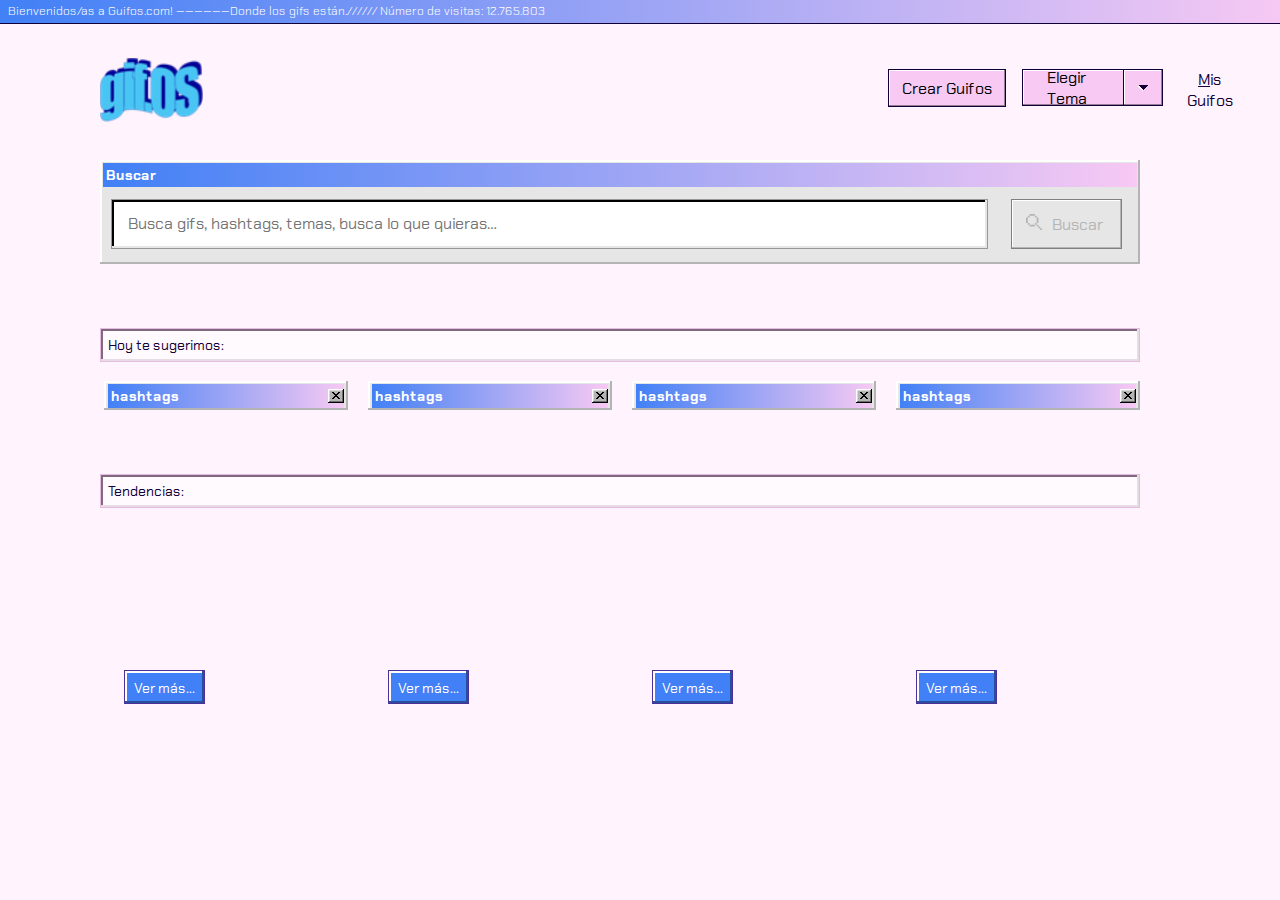
<file: index.html>
<!DOCTYPE html>
<html lang="es">
<head>
    <meta charset="UTF-8">
    <meta name="viewport" content="width=device-width, initial-scale=1.0">
    <meta http-equiv="X-UA-Compatible" content="ie=edge">
    <title>gifOS.com---Donde los gifs están</title>
    <link href="https://fonts.googleapis.com/css?family=Chakra+Petch:400,700,700i&display=swap" rel="stylesheet">
    <link id="estilos" rel="stylesheet" href="style.css">
</head>
<body class="index">
   
    <header>
    <div>
    <h1>Bienvenidos/as a Guifos.com! ——————Donde los gifs están.////// Número de visitas: 12.765.803</h1>
    </div>
    <div class= "encabezado">
        <div class= "imgEncabezado">
        <img class= "arrow" src="assets/arrow.svg" alt="imagen flecha" >
        <img class= "icono" src="assets/gifOF_logo.png" alt="gifOF_logo">
    </div>
        <div class="botones">
            <input class="boton_crear" type="button" value="Crear Guifos">
            <div class= menu>
                <div class="elegir"> <span>
                    Elegir Tema </span>
                    <div id="drop"> <img src="assets/dropdown.svg" alt="boton_drop"></div>
                </div>
                <ul>
                  <li id="day"><a id="temaLinkDay" href="#">Sailor Day</a></li>
                  <li id="night"><a id="temaLinkNight" href="#">Sailor Night</a></li>
                </ul>
            </div>   
             <button id="misGuifos"> <u>M</u>is Guifos</button>
        </div>
    </div>
    </header>
   
    <section class="busqueda">
        <h2 id="titulosBarras">Buscar</h2>
        <div class= "buscar">
            <input id="inputBusqueda" class= "input_buscar" type="text" name="buscar" placeholder="Busca gifs, hashtags, temas, busca lo que quieras…" >
            <button id="buttonBuscar" class="botonBuscar">
                <img id="imagenLupa" src="assets/lupa_inactive.svg" alt="lupa_inactive">Buscar</button>
        </div>
    </section>

    <div id= "resultBusqueda">
        <div id="result1">Texto</div>
        <div id="result2">Texto</div>
        <div id="result3">Texto</div>  
    </div>

    <div id="botonesBusqueda">
        
    </div>

    <section id ="sugerencia">
        <h3 class = "h3_sugerencia">Hoy te sugerimos:</h3>
        <section class="secSugerencia">
        <div class= "imagenesSugerencia" id= "imgsug1">
                <div class="barra">
                   <h2 id="hashtag1">hashtags </h2>
                    <img src="assets/button_close.svg" alt="boton cerrar">
                </div>  
                <input class="verMas1" type="button" value="Ver más..."> 
        </div>
        <div class= "imagenesSugerencia" id= "imgsug2">
            <div class="barra">
               <h2 id="hashtag2">hashtags </h2>
                <img src="assets/button_close.svg" alt="boton cerrar">
            </div>  
            <input class="verMas2" type="button" value="Ver más..."> 
        </div>
        <div class= "imagenesSugerencia" id= "imgsug3">
            <div class="barra">
               <h2 id="hashtag3">hashtags </h2>
                <img src="assets/button_close.svg" alt="boton cerrar">
            </div>  
            <input class="verMas3" type="button" value="Ver más..."> 
        </div>
        <div class= "imagenesSugerencia" id= "imgsug4">
            <div class="barra">
               <h2 id="hashtag4">hashtags </h2>
                <img src="assets/button_close.svg" alt="boton cerrar">
            </div>  
            <input class="verMas4" type="button" value="Ver más..."> 
        </div>
    </section>
    </section>

    <section class ="tendencia">
        <h3 class = "h3_tendencia">Tendencias:</h3>
        <div id= "imagenTendencia"></div>
    </section>

    <section class ="misGifs">
        <h3 class = "h3_tendencia">Mis Guifos</h3>
        <div id= "imagenesGuifos"></div>
    </section>


<script src="javascript.js"></script>
</body>
</html>
</file>
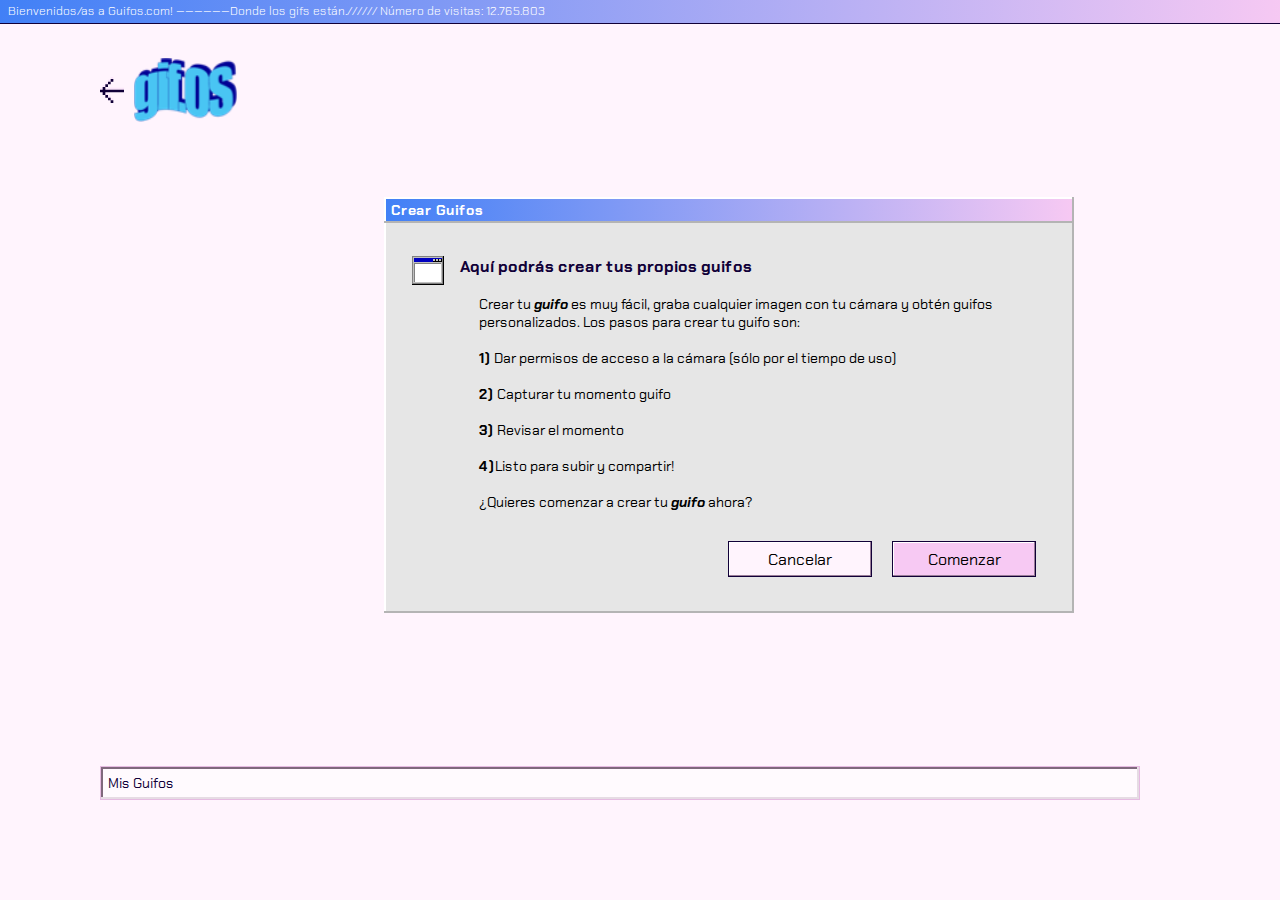
<file: upload.html>
<!DOCTYPE html>
<html lang="es">
<head>
    <meta charset="UTF-8">
    <meta name="viewport" content="width=device-width, initial-scale=1.0">
    <title>Subir Guifo</title>
    <link id="estilos" rel="stylesheet" href="style.css">
    <link href="https://fonts.googleapis.com/css?family=Chakra+Petch:400,700,700i&display=swap" rel="stylesheet">
</head>
<body class= "upload">
    <header>
        <div>
        <h1>Bienvenidos/as a Guifos.com! ——————Donde los gifs están.////// Número de visitas: 12.765.803</h1>
        </div>
        <div class= "encabezado">
            <div class= "imgEncabezado">
            <img class= "arrow" src="assets/arrow.svg" alt="flecha" >
            <img class= "icono" src="assets/gifOF_logo.png" alt="gifOF_logo">
        </div>
        </div>
    </header>

<div class= "winCrear">
    <h2 class="barraCrear">Crear Guifos</h2>
    <section>
        <img src="assets/window.png" alt="ventana">
        <h4 class="h4crear">Aquí podrás crear tus propios guifos</h4>
    </section>
            <p class= "crearTexto"> 
            Crear tu <span class="cursiva">guifo</span>  es muy fácil, graba cualquier imagen con tu cámara y obtén guifos personalizados. Los pasos para crear tu guifo son: <br> <br>
            <span class="negrita">1)</span> Dar permisos de acceso a la cámara (sólo por el tiempo de uso) <br><br>
            <span class="negrita">2)</span> Capturar tu momento guifo <br><br>
            <span class="negrita">3)</span> Revisar el momento <br><br>
            <span class="negrita">4)</span>Listo para subir y compartir! <br><br>
            ¿Quieres comenzar a crear tu <span class="cursiva">guifo</span> ahora?
            </p>
            <input class="botonCancelar" type="button" value="Cancelar">
            <input class="botonComenzar" type="button" value="Comenzar">
</div>

        <section class= "chequeoCaptura">
            <h2><span id= "tituloCaptura">Un Chequeo Antes de Empezar</span><img src="assets/button_close.svg" alt="boton cerrar"></h2> 
            <div class="videoGuifo">
                <video></video>
            </div>
            <div class= "botonesCaptura">
            <button id="btnRepetir">Repetir Captura</button>
            <button id="btnSubir">Subir Guifo</button>
            <button id="btnCancelar">Cancelar</button>
            <button id="btnLink">Copiar Link del Guifo</button>
            <button id="btnListo">Listo</button>
            </div>
            <button class="botonListo">
             <img id="imgRecording" src="assets/recording.svg" alt="lupa_inactive"><span class="spanCaptura">Listo</span></button>
            <button class="botonCapturar">
            <img id="imgCamara" src="assets/camera.svg" alt="lupa_inactive"><span class="spanCaptura">Capturar</span></button>
        </section>  
        
        <section class ="misGifs">
            <h3 id = "h3_tendencia">Mis Guifos</h3>
            <div id= "imagenesGuifos"></div>
        </section>

        <section class= "subiendoGuifo">
            <img id="recuadroGif" src="assets/globe_img.png" alt="imagen globo">
            <h4><span id="titulo1">Estamos subiendo tu guifo...</span></h4>
            <div class="time-bar">
                <span class="square"></span>
                <span class="square"></span>
                <span class="square"></span>
                <span class="square"></span>
                <span class="square"></span>
                <span class="square"></span>
                <span class="square"></span>
                <span class="square"></span>
                <span class="square"></span>
                <span class="square"></span>
                <span class="square"></span>
                <span class="square"></span>
                <span class="square"></span>
                <span class="square"></span>
                <span class="square"></span>
                <span class="square"></span>
            </div>
            <h5>Tiempo restante: 38 años algunos minutos</h5>
        </section>

        <section class="popUp">
            <h4>El enlace del guifo fue copiado con exito!!</h4>
        </section>
    
    <script src="https://www.WebRTC-Experiment.com/RecordRTC.js"></script>
    <script src="upjs.js"></script>
</body>
</html>
</file>
<file: style.css>
* {
  margin: 0px;
  padding: 0px;
  font-family: 'Chakra Petch', sans-serif;
}

.index, .upload {
  background: #FFF4FD;
}

.index.dark, .upload.dark {
  background: #110038;
}

h1 {
  background-image: -webkit-gradient(linear, right top, left top, from(#F7C9F3), to(#4180F6));
  background-image: linear-gradient(270deg, #F7C9F3 0%, #4180F6 100%);
  -webkit-box-shadow: 0 1px 0 0 #110038;
          box-shadow: 0 1px 0 0 #110038;
  font-size: 12px;
  color: white;
  font-weight: 300;
  padding-left: 8px;
  padding-top: 3px;
  padding-bottom: 4px;
  width: 100%;
}

body.dark h1 {
  background-image: -webkit-gradient(linear, right top, left top, from(#EE3EFE), to(#2E32FB));
  background-image: linear-gradient(270deg, #EE3EFE 0%, #2E32FB 100%);
}

.imgEncabezado {
  display: -webkit-box;
  display: -ms-flexbox;
  display: flex;
  -webkit-box-align: center;
      -ms-flex-align: center;
          align-items: center;
}

.imgEncabezado .arrow {
  margin-right: 10px;
  display: none;
}

.encabezado {
  padding-left: 100px;
  padding-right: 140px;
  padding-top: 35px;
  display: -webkit-box;
  display: -ms-flexbox;
  display: flex;
  -webkit-box-align: center;
      -ms-flex-align: center;
          align-items: center;
  -webkit-box-pack: justify;
      -ms-flex-pack: justify;
          justify-content: space-between;
  z-index: 1;
  position: relative;
}

.encabezado .botones {
  display: -webkit-box;
  display: -ms-flexbox;
  display: flex;
  -webkit-box-orient: horizontal;
  -webkit-box-direction: normal;
      -ms-flex-direction: row;
          flex-direction: row;
  -webkit-box-pack: end;
      -ms-flex-pack: end;
          justify-content: flex-end;
  position: relative;
  z-index: 1;
}

.encabezado .icono {
  width: 102.6px;
  height: 64px;
  padding-right: 685.4px;
}

.encabezado input {
  background: #F7C9F3;
  border: 1px solid #110038;
  -webkit-box-shadow: inset -1px -1px 0 0 #997D97, inset 1px 1px 0 0 #FFFFFF;
          box-shadow: inset -1px -1px 0 0 #997D97, inset 1px 1px 0 0 #FFFFFF;
  height: 36px;
  font-size: 16px;
}

body.dark .encabezado input {
  background: #EE3EFE;
  -webkit-box-shadow: inset -1px -1px 0 0 #A72CB3, inset 1px 1px 0 0 #FFFFFF;
          box-shadow: inset -1px -1px 0 0 #A72CB3, inset 1px 1px 0 0 #FFFFFF;
  color: #fffffF;
}

.encabezado input:hover {
  outline: 1px dotted #110038;
  outline-offset: -4px;
  background: #E6BBE2;
}

body.dark .encabezado input:hover {
  background: #CE36DB;
}

.encabezado input:active {
  outline: 1px dotted #110038;
  outline-offset: -4px;
  background: #E6BBE2;
}

.encabezado .boton_crear {
  width: 144px;
  margin-right: 16px;
  height: 38px;
}

.encabezado .menu {
  position: relative;
  height: 36px;
  margin: 0;
  padding: 0;
  background: #E6E6E6;
  -webkit-box-shadow: inset -2px -2px 0 0 #B4B4B4, inset 2px 2px 0 0 #FFFFFF;
          box-shadow: inset -2px -2px 0 0 #B4B4B4, inset 2px 2px 0 0 #FFFFFF;
}

.encabezado .elegir {
  position: relative;
  display: -webkit-box;
  display: -ms-flexbox;
  display: flex;
  -webkit-box-pack: center;
      -ms-flex-pack: center;
          justify-content: center;
  -webkit-box-align: center;
      -ms-flex-align: center;
          align-items: center;
  height: 35px;
  background: #F7C9F3;
  border: 1px solid #110038;
  -webkit-box-shadow: inset -1px -1px 0 0 #997D97, inset 1px 1px 0 0 #FFFFFF;
          box-shadow: inset -1px -1px 0 0 #997D97, inset 1px 1px 0 0 #FFFFFF;
  padding-left: 24px;
}

body.dark .encabezado .elegir {
  background: #EE3EFE;
  -webkit-box-shadow: inset -1px -1px 0 0 #A72CB3, inset 1px 1px 0 0 #FFFFFF;
          box-shadow: inset -1px -1px 0 0 #A72CB3, inset 1px 1px 0 0 #FFFFFF;
  color: #fffffF;
}

.encabezado .elegir #drop {
  border-left: 1px solid #110038;
  border-top: 1px solid #110038;
  border-bottom: 1px solid #110038;
  -webkit-box-shadow: inset -1px -1px 0 0 #997D97, inset 1px 1px 0 0 #FFFFFF;
          box-shadow: inset -1px -1px 0 0 #997D97, inset 1px 1px 0 0 #FFFFFF;
  padding: 0px 14px 0px 14px;
  background: transparent;
  margin-left: 24px;
  height: 35px;
  display: -webkit-box;
  display: -ms-flexbox;
  display: flex;
}

body.dark .encabezado .elegir #drop {
  -webkit-box-shadow: inset -1px -1px 0 0 #A72CB3, inset 1px 1px 0 0 #FFFFFF;
          box-shadow: inset -1px -1px 0 0 #A72CB3, inset 1px 1px 0 0 #FFFFFF;
}

.encabezado .elegir #drop img {
  background: transparent;
  -ms-flex-item-align: center;
      -ms-grid-row-align: center;
      align-self: center;
}

.encabezado ul {
  position: absolute;
  display: none;
  list-style: none;
  color: #110038;
  margin: 0px;
  padding: 0px;
  text-decoration: none;
  z-index: 3;
  height: 104px;
  -webkit-box-shadow: inset -2px -2px 0 0 #B4B4B4, inset 2px 2px 0 0 #FFFFFF;
          box-shadow: inset -2px -2px 0 0 #B4B4B4, inset 2px 2px 0 0 #FFFFFF;
}

.encabezado #temaLinkDay, .encabezado #temaLinkNight {
  text-decoration: none;
  padding: 7px 0px 7px 16px;
  background: transparent;
  color: #110038;
}

body.dark .encabezado #temaLinkNight {
  color: #fffffF;
}

.encabezado .menu:hover > ul {
  display: block;
  background: #E6E6E6;
  width: 100%;
}

body.dark .encabezado .menu:hover > ul {
  background: #B4B4B4;
}

.encabezado .elegir:hover {
  outline: 1px dotted #110038;
  outline-offset: -4px;
  background: #E6BBE2;
}

body.dark .encabezado .elegir:hover {
  background: #CE36DB;
}

.encabezado #drop:hover {
  outline: 1px dotted #110038;
  outline-offset: -4px;
}

.encabezado .menu:hover > ul > #day {
  background: #FFF4FD;
  position: relative;
  border: 1px solid #CCA6C9;
  -webkit-box-shadow: inset -1px -1px 0 0 #E6DCE4, inset 1px 1px 0 0 #FFFFFF;
          box-shadow: inset -1px -1px 0 0 #E6DCE4, inset 1px 1px 0 0 #FFFFFF;
  margin: 10px;
  z-index: 3;
  padding: 7px 0px 7px 0px;
}

body.dark .encabezado .menu:hover > ul > #day {
  background: #CCCCCC;
  border: 1px solid #808080;
  -webkit-box-shadow: inset -2px -2px 0 0 #B4B4B4, inset 2px 2px 0 0 #FFFFFF;
          box-shadow: inset -2px -2px 0 0 #B4B4B4, inset 2px 2px 0 0 #FFFFFF;
}

.encabezado .menu:hover > ul > #night {
  position: relative;
  background: #F0F0F0;
  border: 1px solid #808080;
  -webkit-box-shadow: inset -1px -1px 0 0 #B4B4B4, inset 1px 1px 0 0 #FFFFFF;
          box-shadow: inset -1px -1px 0 0 #B4B4B4, inset 1px 1px 0 0 #FFFFFF;
  margin: 10px 10px 0px 10px;
  z-index: 3;
  padding: 7px 0px 7px 0px;
}

body.dark .encabezado .menu:hover > ul > #night {
  background: #2E32FB;
  border: 1px solid rgba(51, 53, 143, 0.2);
  -webkit-box-shadow: inset -1px -1px 0 0 #E6DCE4, inset 1px 1px 0 0 #FFFFFF;
          box-shadow: inset -1px -1px 0 0 #E6DCE4, inset 1px 1px 0 0 #FFFFFF;
  color: #fffffF;
}

.encabezado #misGuifos {
  background: transparent;
  text-decoration: none;
  margin-left: 16.5px;
  -ms-flex-item-align: center;
      -ms-grid-row-align: center;
      align-self: center;
  font-size: 16px;
  color: #110038;
  border: none;
}

body.dark .encabezado #misGuifos {
  color: #fffffF;
}

.encabezado #misGuifos:hover {
  border: 1px dotted #110038;
}

body.dark .encabezado #misGuifos:hover {
  border: 1px dotted #fffffF;
}

.encabezado #misGuifos:active {
  color: #CCCCCC;
}

.busqueda {
  background: #E6E6E6;
  -webkit-box-shadow: inset -2px -2px 0 0 #B4B4B4, inset 2px 2px 0 0 #FFFFFF;
          box-shadow: inset -2px -2px 0 0 #B4B4B4, inset 2px 2px 0 0 #FFFFFF;
  margin-left: 100px;
  margin-right: 140px;
  margin-top: 38px;
  padding: 3px;
  position: relative;
  z-index: 0;
}

body.dark .busqueda {
  -webkit-box-shadow: inset -2px -2px 0 0 #8F8F8F, inset 2px 2px 0 0 #FFFFFF;
          box-shadow: inset -2px -2px 0 0 #8F8F8F, inset 2px 2px 0 0 #FFFFFF;
}

.busqueda #titulosBarras {
  background-image: -webkit-gradient(linear, right top, left top, from(#F7C9F3), to(#4180F6));
  background-image: linear-gradient(270deg, #F7C9F3 0%, #4180F6 100%);
  font-size: 14px;
  color: #FFFFFF;
  font-weight: 700;
  padding: 3px;
}

body.dark .busqueda #titulosBarras {
  background-image: -webkit-gradient(linear, right top, left top, from(#EE3EFE), to(#2E32FB));
  background-image: linear-gradient(270deg, #EE3EFE 0%, #2E32FB 100%);
}

.busqueda .buscar {
  background: #E6E6E6;
  position: relative;
  z-index: -1;
  display: -ms-grid;
  display: grid;
  -ms-grid-columns: 87% 13%;
      grid-template-columns: 87% 13%;
  -ms-grid-rows: 1;
      grid-template-rows: 1;
}

body.dark .busqueda .buscar {
  background: #B4B4B4;
}

.busqueda .buscar .input_buscar {
  background: #FFFFFF;
  border: 1px solid #979797;
  -webkit-box-shadow: inset -2px -2px 0 0 #E6E6E6, inset 2px 2px 0 0 #000000;
          box-shadow: inset -2px -2px 0 0 #E6E6E6, inset 2px 2px 0 0 #000000;
  font-size: 16px;
  color: #B4B4B4;
  letter-spacing: 0;
  line-height: 22px;
  margin: 12px 15px 12px 8px;
  padding: 13px 16px;
  z-index: 0;
  position: relative;
}

.busqueda .buscar .input_buscar:focus {
  color: #110038;
}

.botonBuscar {
  background: #E6E6E6;
  border: 1px solid #808080;
  -webkit-box-shadow: inset -1px -1px 0 0 #B4B4B4, inset 1px 1px 0 0 #FFFFFF;
          box-shadow: inset -1px -1px 0 0 #B4B4B4, inset 1px 1px 0 0 #FFFFFF;
  text-decoration: none;
  font-size: 16px;
  color: #B4B4B4;
  letter-spacing: 0;
  line-height: 18px;
  padding: 9px 14px 9px 10px;
  margin: 12px 15px 12px 8px;
  z-index: 0;
  position: relative;
}

body.dark .botonBuscar {
  background: #B4B4B4;
  color: #8F8F8F;
}

.botonBuscar img {
  padding-right: 10px;
  background: transparent;
}

.botonBuscarInput {
  background: #F7C9F3;
  border: 1px solid #808080;
  -webkit-box-shadow: inset -1px -1px 0 0 #B4B4B4, inset 1px 1px 0 0 #FFFFFF;
          box-shadow: inset -1px -1px 0 0 #B4B4B4, inset 1px 1px 0 0 #FFFFFF;
  text-decoration: none;
  font-size: 16px;
  color: #110038;
  letter-spacing: 0;
  line-height: 18px;
  padding: 9px 14px 9px 10px;
  margin: 12px 15px 12px 8px;
}

body.dark .botonBuscarInput {
  background: #EE3EFE;
  color: #fffffF;
  -webkit-box-shadow: inset -1px -1px 0 0 #A72CB3, inset 1px 1px 0 0 #FFFFFF;
          box-shadow: inset -1px -1px 0 0 #A72CB3, inset 1px 1px 0 0 #FFFFFF;
}

.botonBuscarInput img {
  padding-right: 10px;
  background: transparent;
}

.botonBuscarActive {
  outline: 1px dotted #110038;
  outline-offset: -4px;
  background: #F7C9F3;
  border: 1px solid #808080;
  -webkit-box-shadow: inset -1px -1px 0 0 #B4B4B4, inset 1px 1px 0 0 #FFFFFF;
          box-shadow: inset -1px -1px 0 0 #B4B4B4, inset 1px 1px 0 0 #FFFFFF;
  text-decoration: none;
  font-size: 16px;
  color: #110038;
  letter-spacing: 0;
  line-height: 18px;
  padding: 9px 14px 9px 10px;
  margin: 12px 15px 12px 8px;
}

body.dark .botonBuscarActive {
  color: #fffffF;
  background: #CE36DB;
}

.botonBuscarActive img {
  padding-right: 10px;
  background: transparent;
}

#resultBusqueda {
  display: none;
  position: absolute;
  z-index: 3;
  background: #E6E6E6;
  -webkit-box-shadow: inset -2px -2px 0 0 #B4B4B4, inset 2px 2px 0 0 #FFFFFF;
          box-shadow: inset -2px -2px 0 0 #B4B4B4, inset 2px 2px 0 0 #FFFFFF;
  left: 100px;
  right: 140px;
  padding: 17px 0 17px 0;
  font-size: 16px;
  color: #110038;
  letter-spacing: 0;
  line-height: 22px;
}

body.dark #resultBusqueda {
  background: #B4B4B4;
}

#resultBusqueda div {
  background: #F0F0F0;
  border: 1px solid #808080;
  -webkit-box-shadow: inset -1px -1px 0 0 #B4B4B4, inset 1px 1px 0 0 #FFFFFF;
          box-shadow: inset -1px -1px 0 0 #B4B4B4, inset 1px 1px 0 0 #FFFFFF;
  margin: 0 128px 11px 15px;
  padding: 6px 0 6px 15px;
}

body.dark #resultBusqueda div {
  background: #CCCCCC;
}

#resultBusqueda #result1 {
  background: #E6E6E6;
  outline: 1px dotted #110038;
  outline-offset: -4px;
}

body.dark #resultBusqueda #result1 {
  background: #CCCCCC;
}

#resultBusqueda #result3 {
  margin-bottom: 0;
}

#botonesBusqueda {
  display: none;
  margin-left: 100px;
  margin-top: 12px;
  overflow: hidden;
}

.botBusqueda {
  background: #4180F6;
  border: 1px solid #4C2F99;
  -webkit-box-shadow: inset -2px -2px 0 0 #284F99, inset 2px 2px 0 0 #FFFFFF;
          box-shadow: inset -2px -2px 0 0 #284F99, inset 2px 2px 0 0 #FFFFFF;
  font-size: 14px;
  color: #FFFFFF;
  letter-spacing: 0;
  line-height: 18px;
  padding: 8px 7px 8px 7px;
  margin-right: 8px;
}

.botBusqueda:hover {
  cursor: pointer;
}

.winCrear {
  width: 690px;
  background: #E6E6E6;
  -webkit-box-shadow: inset -2px -2px 0 0 #B4B4B4, inset 2px 2px 0 0 #FFFFFF;
          box-shadow: inset -2px -2px 0 0 #B4B4B4, inset 2px 2px 0 0 #FFFFFF;
  margin: 75px 30% 153px 30%;
}

body.dark .winCrear {
  background: #B4B4B4;
}

.winCrear .barraCrear {
  background-image: -webkit-gradient(linear, right top, left top, from(#F7C9F3), to(#4180F6));
  background-image: linear-gradient(270deg, #F7C9F3 0%, #4180F6 100%);
  -webkit-box-shadow: inset -2px -2px 0px 0px #B4B4B4, inset 2px 2px 0 0 #FFFFFF;
          box-shadow: inset -2px -2px 0px 0px #B4B4B4, inset 2px 2px 0 0 #FFFFFF;
  font-size: 14px;
  color: #FFFFFF;
  padding: 4px 4px 4px 7px;
}

body.dark .winCrear .barraCrear {
  background-image: -webkit-gradient(linear, right top, left top, from(#EE3EFE), to(#2E32FB));
  background-image: linear-gradient(270deg, #EE3EFE 0%, #2E32FB 100%);
}

.winCrear section {
  background: transparent;
  padding-top: 30px;
  display: -webkit-box;
  display: -ms-flexbox;
  display: flex;
  margin: 3px;
}

.winCrear section img {
  background: transparent;
  padding-left: 25px;
}

.winCrear section .h4crear {
  font-size: 16px;
  color: #110038;
  letter-spacing: 0;
  line-height: 22px;
  padding-left: 16px;
  background: transparent;
}

.winCrear .crearTexto {
  background: transparent;
  padding: 7px 73px 28px 93px;
  font-size: 14px;
  margin: 2px;
}

.winCrear .crearTexto .cursiva {
  font-weight: bold;
  font-style: italic;
  background: transparent;
}

.winCrear .crearTexto .negrita {
  font-weight: bold;
  background: transparent;
}

.winCrear input {
  background: #FFF4FD;
  border: 1px solid #110038;
  -webkit-box-shadow: inset -1px -1px 0 0 #997D97, inset 1px 1px 0 0 #FFFFFF;
          box-shadow: inset -1px -1px 0 0 #997D97, inset 1px 1px 0 0 #FFFFFF;
  font-size: 16px;
  margin-bottom: 36px;
  width: 144px;
  height: 36px;
}

body.dark .winCrear input {
  background-color: #EE3EFE;
  color: white;
}

.winCrear .botonComenzar {
  background-color: #F7C9F3;
  margin-left: 16px;
  margin-right: 36px;
}

body.dark .winCrear .botonComenzar {
  background-color: #EE3EFE;
}

.winCrear .botonCancelar {
  margin-left: 344px;
}

.chequeoCaptura {
  display: none;
  width: 662px;
  background: #E6E6E6;
  margin: 75px 30% 153px 30%;
  padding-bottom: 16px;
  -webkit-box-shadow: inset -2px -2px 0 0 #B4B4B4, inset 2px 2px 0 0 #FFFFFF;
          box-shadow: inset -2px -2px 0 0 #B4B4B4, inset 2px 2px 0 0 #FFFFFF;
}

body.dark .chequeoCaptura {
  background: #B4B4B4;
}

.chequeoCaptura h2 {
  display: -webkit-box;
  display: -ms-flexbox;
  display: flex;
  -webkit-box-align: center;
      -ms-flex-align: center;
          align-items: center;
  -webkit-box-pack: justify;
      -ms-flex-pack: justify;
          justify-content: space-between;
  background-image: -webkit-gradient(linear, right top, left top, from(#F7C9F3), to(#4180F6));
  background-image: linear-gradient(270deg, #F7C9F3 0%, #4180F6 100%);
  -webkit-box-shadow: inset -2px -2px 0 0 #B4B4B4, inset 2px 2px 0 0 #FFFFFF;
          box-shadow: inset -2px -2px 0 0 #B4B4B4, inset 2px 2px 0 0 #FFFFFF;
  font-size: 14px;
  color: #FFFFFF;
  padding-left: 7px;
  margin: 2px;
}

body.dark .chequeoCaptura h2 {
  background-image: -webkit-gradient(linear, right top, left top, from(#EE3EFE), to(#2E32FB));
  background-image: linear-gradient(270deg, #EE3EFE 0%, #2E32FB 100%);
}

.chequeoCaptura h2 span {
  background: transparent;
}

.chequeoCaptura h2 img {
  margin: 5px 0 5px 410px;
}

.chequeoCaptura .videoGuifo {
  margin: 11px;
  width: 640px;
  height: 480px;
}

.chequeoCaptura .preGuifo {
  width: 640px;
  height: 480px;
}

.chequeoCaptura #btnRepetir, .chequeoCaptura #btnSubir, .chequeoCaptura #btnCancelar, .chequeoCaptura #btnListo, .chequeoCaptura #btnLink {
  display: none;
  margin-right: 16px;
  padding: 9px;
}

.chequeoCaptura #btnRepetir, .chequeoCaptura #btnCancelar, .chequeoCaptura #btnLink {
  background: #FFF4FD;
}

body.dark .chequeoCaptura #btnRepetir, body.dark .chequeoCaptura #btnCancelar, body.dark .chequeoCaptura #btnLink {
  background-color: #110038;
  color: white;
}

.chequeoCaptura #btnRepetir:hover, .chequeoCaptura #btnCancelar:hover, .chequeoCaptura #btnLink:hover, .chequeoCaptura #btnSubir:hover, .chequeoCaptura #btnListo:hover {
  outline: 1px dotted #110038;
  outline-offset: -4px;
}

body.dark .chequeoCaptura #btnRepetir:hover, body.dark .chequeoCaptura #btnCancelar:hover, body.dark .chequeoCaptura #btnLink:hover, body.dark .chequeoCaptura #btnSubir:hover, body.dark .chequeoCaptura #btnListo:hover {
  outline: 1px dotted white;
}

.chequeoCaptura .botonListo {
  background: #FF6161;
  color: #FFFFFF;
  display: none;
}

.chequeoCaptura .botonesCaptura {
  background: transparent;
  display: -webkit-box;
  display: -ms-flexbox;
  display: flex;
  -webkit-box-pack: end;
      -ms-flex-pack: end;
          justify-content: flex-end;
}

.chequeoCaptura button {
  display: -webkit-box;
  display: -ms-flexbox;
  display: flex;
  border: 1px solid #110038;
  -webkit-box-shadow: inset -1px -1px 0 0 #997D97, inset 1px 1px 0 0 #FFFFFF;
          box-shadow: inset -1px -1px 0 0 #997D97, inset 1px 1px 0 0 #FFFFFF;
  width: 180px;
  text-decoration: none;
  -webkit-box-align: center;
      -ms-flex-align: center;
          align-items: center;
  font-size: 16px;
  margin-left: 470px;
}

.chequeoCaptura button span {
  background: transparent;
}

.chequeoCaptura button img {
  background: transparent;
  border-right: 1px solid #110038;
  padding: 10px;
  margin-right: 35px;
  -webkit-box-shadow: inset -1px -1px 0 0 #997D97, inset 1px 1px 0 0 #FFFFFF;
          box-shadow: inset -1px -1px 0 0 #997D97, inset 1px 1px 0 0 #FFFFFF;
}

body.dark .chequeoCaptura button {
  color: white;
}

.botonCapturar, #btnSubir, #btnListo {
  background: #F7C9F3;
}

body.dark .botonCapturar, body.dark #btnSubir, body.dark #btnListo {
  background-color: #EE3EFE;
}

h3 {
  background: #FFFAFE;
  border: 1px solid #E6BBE2;
  -webkit-box-shadow: inset -2px -2px 0 0 #E6DCE4, inset 2px 2px 0 0 #80687D;
          box-shadow: inset -2px -2px 0 0 #E6DCE4, inset 2px 2px 0 0 #80687D;
  font-size: 14px;
  color: #110038;
  letter-spacing: 0;
  font-weight: 400;
  margin: 64px 140px 18px 100px;
  padding: 7px;
}

#imagenTendencia {
  display: -ms-grid;
  display: grid;
  margin: 0px 190px 40px 100px;
  -ms-grid-columns: 25% 25% 25% 25%;
      grid-template-columns: 25% 25% 25% 25%;
  -ms-grid-rows: 1fr 1fr 1fr 1fr;
      grid-template-rows: 1fr 1fr 1fr 1fr;
  grid-gap: 16px;
  -webkit-box-pack: stretch;
      -ms-flex-pack: stretch;
          justify-content: stretch;
  justify-items: stretch;
}

#tendencia1, .tendenciaStyle {
  background: #E6E6E6;
  -webkit-box-shadow: inset -2px -2px 0 0 #B4B4B4, inset 2px 2px 0 0 #FFFFFF;
          box-shadow: inset -2px -2px 0 0 #B4B4B4, inset 2px 2px 0 0 #FFFFFF;
  height: 298px;
  -ms-flex-line-pack: center;
      align-content: center;
  display: -webkit-box;
  display: -ms-flexbox;
  display: flex;
  -webkit-box-orient: vertical;
  -webkit-box-direction: normal;
      -ms-flex-direction: column;
          flex-direction: column;
  outline: 1px dotted #110038;
  outline-offset: -5px;
  -webkit-box-pack: center;
      -ms-flex-pack: center;
          justify-content: center;
  -ms-flex-line-pack: stretch;
      align-content: stretch;
}

#tendencia1 img, .tendenciaStyle img {
  margin: 4px 4px 0px 4px;
  border: none;
  -ms-flex-item-align: center;
      -ms-grid-row-align: center;
      align-self: center;
}

#tendencia5, #tendencia10, #tendencia12 {
  grid-column: span 2;
}

.barraPrimeraTendencia {
  background-image: -webkit-gradient(linear, right top, left top, from(#F7C9F3), to(#4180F6));
  background-image: linear-gradient(270deg, #F7C9F3 0%, #4180F6 100%);
  font-size: 14px;
  color: #FFFFFF;
  letter-spacing: 0;
  border: none;
  margin: 0px 4px 4px 4px;
  padding: 3px;
}

body.dark .barraPrimeraTendencia {
  background-image: -webkit-gradient(linear, right top, left top, from(#EE3EFE), to(#2E32FB));
  background-image: linear-gradient(270deg, #EE3EFE 0%, #2E32FB 100%);
}

.styleImgTendencia {
  height: 298px;
  width: 98%;
}

.secSugerencia {
  display: -ms-grid;
  display: grid;
  -ms-grid-columns: 25% 25% 25% 25%;
      grid-template-columns: 25% 25% 25% 25%;
  -ms-grid-rows: 1;
      grid-template-rows: 1;
  margin: 19px 120px 64px 104px;
}

.h3_tendencia {
  margin-top: 64px;
}

.imagenesSugerencia {
  display: -webkit-box;
  display: -ms-flexbox;
  display: flex;
  margin-right: 20px;
  -webkit-box-orient: vertical;
  -webkit-box-direction: normal;
      -ms-flex-direction: column;
          flex-direction: column;
  background: #E6E6E6;
  -webkit-box-shadow: inset -2px -2px 0 0 #B4B4B4, inset 2px 2px 0 0 #FFFFFF;
          box-shadow: inset -2px -2px 0 0 #B4B4B4, inset 2px 2px 0 0 #FFFFFF;
}

.imagenesSugerencia .barra {
  margin: 3px 4px 2px 4px;
  display: -webkit-box;
  display: -ms-flexbox;
  display: flex;
  -webkit-box-pack: justify;
      -ms-flex-pack: justify;
          justify-content: space-between;
  background-image: -webkit-gradient(linear, right top, left top, from(#F7C9F3), to(#4180F6));
  background-image: linear-gradient(270deg, #F7C9F3 0%, #4180F6 100%);
}

.imagenesSugerencia .barra h2 {
  font-size: 14px;
  color: #FFFFFF;
  background: transparent;
  margin: 3px;
}

.imagenesSugerencia .barra img {
  background: transparent;
}

body.dark .imagenesSugerencia .barra {
  background-image: -webkit-gradient(linear, right top, left top, from(#EE3EFE), to(#2E32FB));
  background-image: linear-gradient(270deg, #EE3EFE 0%, #2E32FB 100%);
}

.imagenesSugerencia .imgTendencia {
  width: -webkit-fill-available;
  width: -moz-available;
  width: fill;
  height: 310px;
  z-index: 1;
  position: relative;
  -ms-flex-item-align: center;
      -ms-grid-row-align: center;
      align-self: center;
  margin: 4px;
}

.imagenesSugerencia .imgTendencia:hover {
  outline: 1px dotted #110038;
  outline-offset: -4px;
}

.imagenesSugerencia input {
  width: 81px;
  height: 34px;
  background: #4180F6;
  border: 1px solid #4C2F99;
  -webkit-box-shadow: inset -2px -2px 0 0 #284F99, inset 2px 2px 0 0 #FFFFFF;
          box-shadow: inset -2px -2px 0 0 #284F99, inset 2px 2px 0 0 #FFFFFF;
  font-size: 14px;
  color: #FFFFFF;
  letter-spacing: 0;
  line-height: 18px;
  padding: 8px 7px 8px 7px;
  position: absolute;
  margin-left: 20px;
  top: 670px;
  z-index: 4;
}

body.dark .imagenesSugerencia input {
  background: #2E32FB;
}

.imagenesSugerencia input:hover {
  outline: 1px dotted #110038;
  outline-offset: -5px;
}

.misGifs {
  display: none;
}

#imagenesGuifos {
  display: -webkit-box;
  display: -ms-flexbox;
  display: flex;
  margin: 0px 140px 30px 100px;
  -ms-flex-wrap: wrap;
      flex-wrap: wrap;
  -webkit-box-pack: start;
      -ms-flex-pack: start;
          justify-content: flex-start;
}

.imgGuifo {
  margin: 16px 16px 16px 0;
}

.subiendoGuifo {
  display: none;
  -webkit-box-pack: center;
      -ms-flex-pack: center;
          justify-content: center;
  -webkit-box-orient: vertical;
  -webkit-box-direction: normal;
      -ms-flex-direction: column;
          flex-direction: column;
  -webkit-box-align: center;
      -ms-flex-align: center;
          align-items: center;
  background: #FFFFFF;
  border: 1px solid #979797;
  -webkit-box-shadow: inset -2px -2px 0 0 #E6E6E6, inset 2px 2px 0 0 #000000;
          box-shadow: inset -2px -2px 0 0 #E6E6E6, inset 2px 2px 0 0 #000000;
  width: 640px;
  height: 480px;
}

.subiendoGuifo div {
  display: -webkit-box;
  display: -ms-flexbox;
  display: flex;
  -webkit-box-pack: center;
      -ms-flex-pack: center;
          justify-content: center;
  margin-bottom: 10px;
}

.subiendoGuifo #titulo1, .subiendoGuifo img, .subiendoGuifo h5, .subiendoGuifo h4 {
  background: transparent;
}

.subiendoGuifo img {
  margin: 10px;
}

.time-bar {
  background: #B4B4B4;
  -webkit-box-shadow: inset -2px -2px 0 0 #FFFCFC, inset 2px 2px 0 0 #000000;
          box-shadow: inset -2px -2px 0 0 #FFFCFC, inset 2px 2px 0 0 #000000;
  display: -webkit-box;
  display: -ms-flexbox;
  display: flex;
  width: auto;
  margin-top: 41px;
}

.time-bar .square {
  background: #999999;
  margin: 2px;
  width: 12px;
  height: 20px;
}

.square-pink {
  background: #F7C9F3;
  margin: 2px;
  width: 12px;
  height: 20px;
}

body.dark .square-pink {
  background: #EE3EFE;
}

.popUp {
  display: none;
  position: absolute;
  top: 50%;
  left: 40%;
}

.popUp h4 {
  color: #FFFFFF;
  background-image: -webkit-gradient(linear, right top, left top, from(#F7C9F3), to(#4180F6));
  background-image: linear-gradient(270deg, #F7C9F3 0%, #4180F6 100%);
  padding: 20px;
  -webkit-box-shadow: inset -2px -2px 0 0 #B4B4B4, inset 2px 2px 0 0 #FFFFFF;
          box-shadow: inset -2px -2px 0 0 #B4B4B4, inset 2px 2px 0 0 #FFFFFF;
}

body.dark .popUp h4 {
  background-image: -webkit-gradient(linear, right top, left top, from(#EE3EFE), to(#2E32FB));
  background-image: linear-gradient(270deg, #EE3EFE 0%, #2E32FB 100%);
}
/*# sourceMappingURL=style.css.map */
</file>
